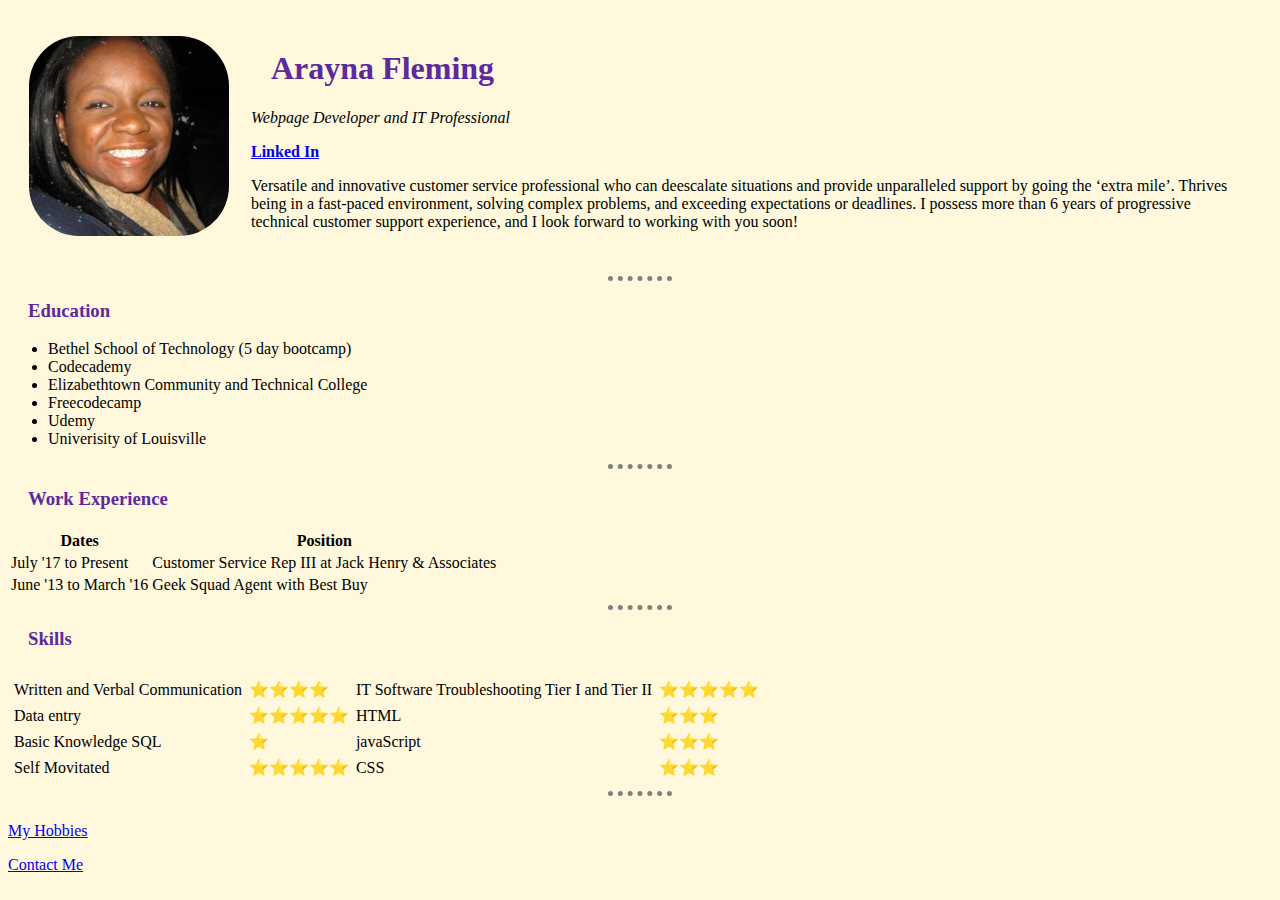
<file: index.html>
<!DOCTYPE html>
<html lang="en">
  <head>
    <meta charset="UTF-8">
    <meta name="viewport" content="width=device-width, initial-scale=1.0">
    <title>Rayna's Personal Page</title>
    <link rel="stylesheet" href="styles.css">
 
  </head>
  <body>
      <table cellspacing= "20">
        <tr>
            <td> <img src="Just Me.jpg"" style="width:200px 25px;height:200px; border-radius: 50px;" alt= "Arayna's profile picture"></td>
            <td><h1>Arayna Fleming</h1>
                <p><em>Webpage Developer and IT Professional</em></p>
                <strong> <a href="https://www.linkedin.com/in/arayna-fleming-91b351136/"> Linked In</a></strong>
               
               
        <p>Versatile and innovative customer service professional who can deescalate situations and provide unparalleled support by going the ‘extra mile’. Thrives being in a fast-paced environment, solving complex problems, and exceeding expectations or deadlines.  I possess more than 6 years of progressive technical customer support experience, and I look forward to working with you soon! </p></td>
        </tr>
      </table>
      
    <hr>
    <h3> Education</h3>
    <ul> 
        <li>Bethel School of Technology (5 day bootcamp)</li>
        <li>Codecademy</li>
        <li>Elizabethtown Community and Technical College </li>
        <li>Freecodecamp</li>
        <li>Udemy</li>
        <li>Univerisity of Louisville</li>
    </ul>
    <hr>
    <h3>Work Experience</h3>
    <table>
        <thead>
          <tr>
              <th>Dates</th>
              <th>Position</th>
          </tr>
        </thead>
        <tbody></tbody>
        <tfoot></tfoot>
        <tr>
          <Td>July '17 to Present</Td>
          <td>   Customer Service Rep III at Jack Henry & Associates </td> </tr>
        <tr>
          <td>June '13 to March '16</td>
          <td>   Geek Squad Agent with Best Buy</td></tr>
    </table>
    <hr>
    <h3>Skills</h3>
    <table cellspacing= "5">
        <thead>
          <tr>
          </tr>
        </thead>
        <tbody>
          <tr>
            <td>Written and Verbal Communication </td>
            <td>⭐⭐⭐⭐</td>
            <td>IT Software Troubleshooting Tier I and Tier II</td>
            <td>⭐⭐⭐⭐⭐</td>
         </tr>
         <tr>
          <td>Data entry </td>
          <td>⭐⭐⭐⭐⭐</td>
          <td>HTML</td>
          <td>⭐⭐⭐</td>
         </tr>
          <tr>
            <td>Basic Knowledge SQL </td>
            <td>⭐</td>
            <td>javaScript </td>
            <td>⭐⭐⭐</td>
          </tr>
             <tr>
            <td>Self Movitated </td>
            <td>⭐⭐⭐⭐⭐</td>
            <td>CSS </td>
            <td>⭐⭐⭐</td>
          </tr>
        </tbody>
        <tfoot></tfoot>
        
    </table>
    <hr>
    <br>
     <a href="hobbies.html" > My Hobbies</a>
     <p><a href="contact.html"> Contact Me</a>
    </p>
</body>
</html>
</file>
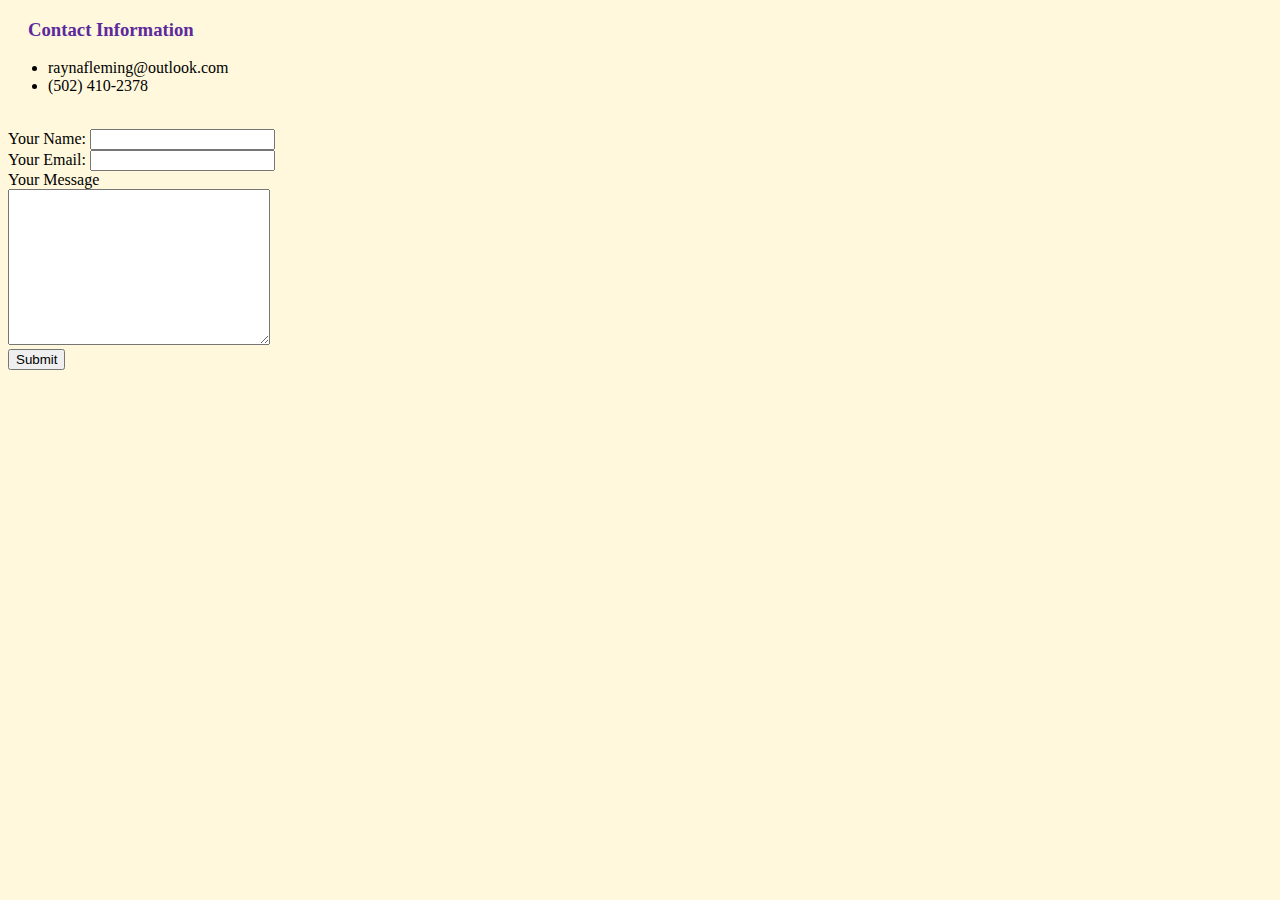
<file: contact.html>
<!DOCTYPE html>
<html lang="en">
<head>
    <meta charset="UTF-8">
    <meta name="viewport" content="width=device-width, initial-scale=1.0">
    <title>Contact Information</title>
      <link rel="stylesheet" href="styles.css">
</head>
<body>
    <strong><h3>Contact Information</h3></strong>
    <ul> 
        <li>raynafleming@outlook.com</li>
        <li>‪(502) 410-2378</li>
         </ul>
         <br>
         <form action ="mailto:raynafleming@outlook.com" method="post" enctype="text/plain">
           <label>Your Name: </label>
           <input type="text" Name="yourName"Value=""><br>
           <label>Your Email: </label>
           <input type="email" Name="yourEmail"Value=""><br>
           <label>Your Message</label> <br>
           <textarea name="yourMessage" rows="10" cols="30" ></textarea> <br>
           <input type="Submit" Name="">
          </form>
          
</body>
</html>
</file>
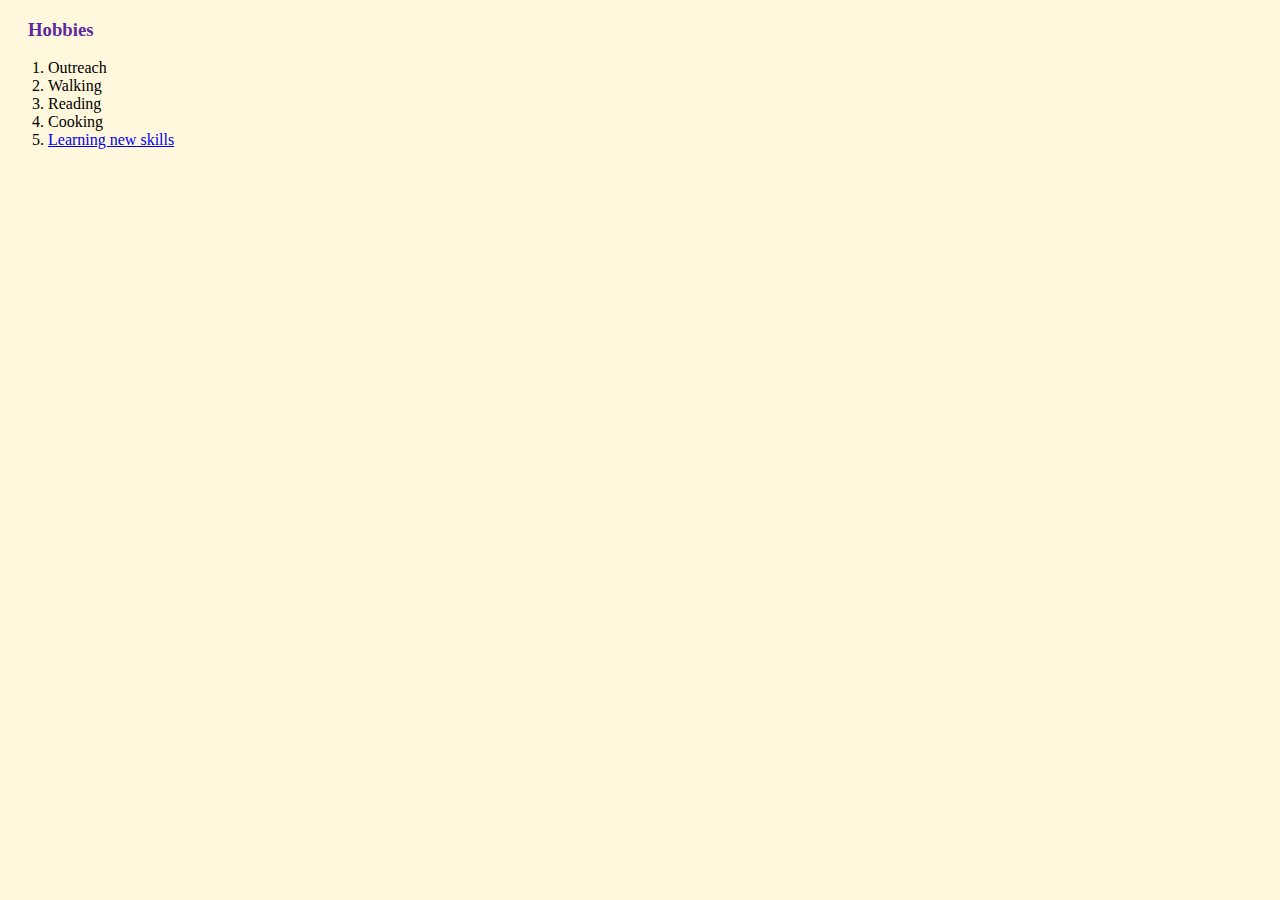
<file: hobbies.html>
<!DOCTYPE html>
<html lang="en">
<head>
    <meta charset="UTF-8">
    <link rel="stylesheet" href="styles.css">
    <meta name="viewport" content="width=device-width, initial-scale=1.0">
    <title>My Hobbies</title>
</head>
<body>
    <h3>Hobbies</h3>
    <ol>
        <li>Outreach</li>
        <li>Walking</li>
        <li>Reading</li>
        <li>Cooking</li>
        <li><a href="https://www.codecademy.com/profiles/Rayna83">Learning new skills</a></li>
    </ol>
</body>
</html>
</file>
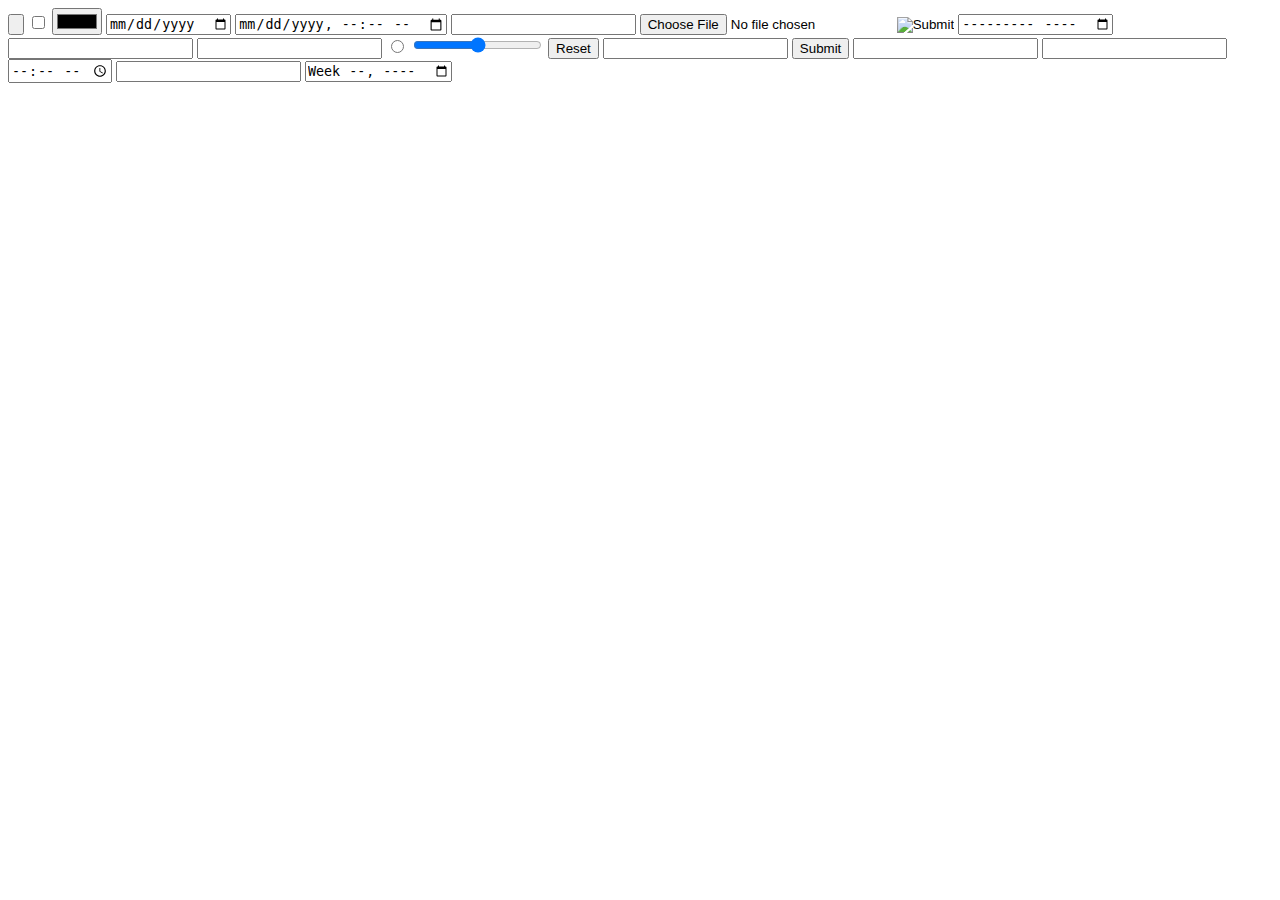
<file: htmlinputs.html>
<!DOCTYPE html>
<html lang="en">
<head>
    <meta charset="UTF-8">
    <meta name="viewport" content="width=device-width, initial-scale=1.0">
    <title>Document</title>
</head>
<body>
    <form>
        <input type="button">
        <input type="checkbox">
        <input type="color">
        <input type="date">
        <input type="datetime-local">
        <input type="email">
        <input type="file">
        <input type="hidden">
        <input type="image">
        <input type="month">
        <input type="number">
        <input type="password">
        <input type="radio">
        <input type="range">
        <input type="reset">
        <input type="search">
        <input type="submit">
        <input type="tel">
        <input type="text">
        <input type="time">
        <input type="url">
        <input type="week">
        

    </form>
</body>
</html>
</file>
<file: styles.css>
body{
  background-color: cornsilk;
}

hr {
  border-style: none;
  border-top-style: dotted;
  border-color: grey;
  border-width: 5px;
  width: 5%;
}
h1 {
    color: #5c2a9d;
    margin-left: 20px;
  }

  h3 {
    font-family: cursive;
    color: #5c2a9d;
    margin-left: 20px;
  }
</file>
